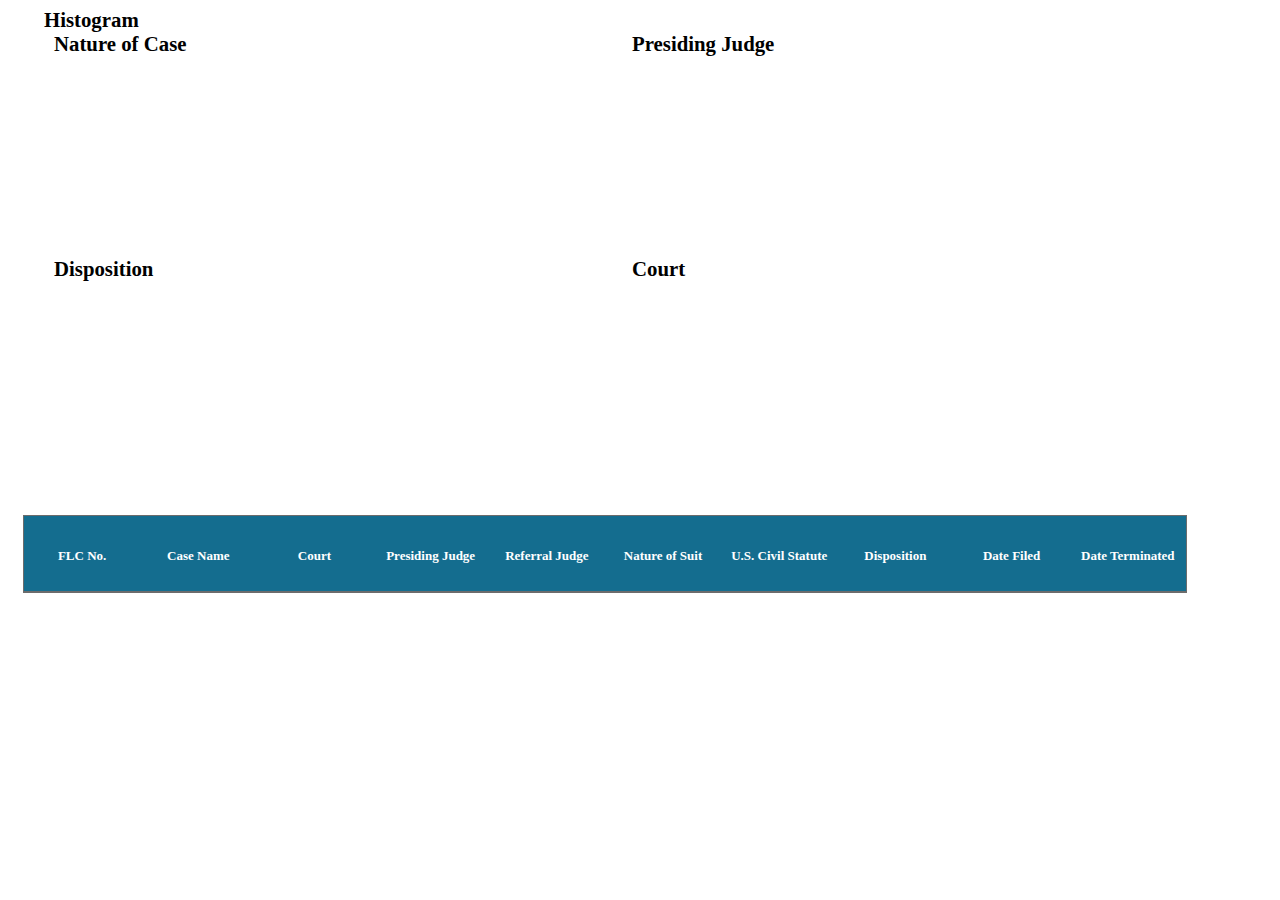
<file: index.html>
<!DOCTYPE html>
<meta charset="utf-8">
<style>/* CSS */</style>
<body>

<div id = "graphs">
	<div id="histogram">
	    <span id = "histTitle" class="graphTitle">Histogram</span>
	    <a class="reset" href="javascript:histogramChart.filterAll();dc.redrawAll();" style="display: none;">reset</a>
	    <span class="reset" style="display: none;"></span>
		<div class = "clearfix"></div>
	</div>

	<div id = "pieCharts">
		<div id = "nature"  class = "pieChartContainer">
			<div id="naturePie" class="pieChart">
			    <span class="graphTitle">Nature of Case</span>
			    <a class="reset" href="javascript:naturePieChart.filterAll();dc.redrawAll();" style="display: none;">reset</a>
			    <span class="reset" style="display: none;"></span>
				<div class = "clearfix"></div>
			</div>

			<div class = "colorBlockDiv" class="graphTitle" id="naturePieBlocks">
			</div>
		</div>

		<div id = "pJudge"  class = "pieChartContainer">
			<div id="pJudgePie" class="pieChart">
			    <span class="graphTitle">Presiding Judge</span>
			    <a class="reset" href="javascript:pJudgePieChart.filterAll();dc.redrawAll();" style="display: none;">reset</a>
			    <span class="reset" style="display: none;"></span>
				<div class = "clearfix"></div>
			</div>

			<div class = "colorBlockDiv" class="graphTitle" id="pJudgePieBlocks">
			</div>
		</div>

		<div id = "disposition"  class = "pieChartContainer">
			<div id="dispositionPie" class="pieChart">
			    <span class="graphTitle">Disposition</span>
			    <a class="reset" href="javascript:dispositionPieChart.filterAll();dc.redrawAll();" style="display: none;">reset</a>
			    <span class="reset" style="display: none;"></span>
				<div class = "clearfix"></div>
			</div>

			<div class = "colorBlockDiv" class="graphTitle" id="dispositionPieBlocks">
			</div>
		</div>

		<div id = "court"  class = "pieChartContainer">
			<div id="courtPie" class="pieChart">
			    <span class="graphTitle">Court</span>
			    <a class="reset" href="javascript:courtPieChart.filterAll();dc.redrawAll();" style="display: none;">reset</a>
			    <span class="reset" style="display: none;"></span>
				<div class = "clearfix"></div>
			</div>

			<div class = "colorBlockDiv" class="graphTitle" id="courtPieBlocks">
			</div>
		</div>
	</div>

</div>

<table id="data-table" class="table table-hover dc-data-table">
	<thead>
	    <tr class="header">
	        <th>FLC No.</th>
	        <th>Case Name</th>
	        <th>Court</th>
	        <th>Presiding Judge </th>
	        <th>Referral Judge</th>
	        <th>Nature of Suit</th>
	        <th>U.S. Civil Statute</th>
	        <th>Disposition</th>
	        <th>Date Filed</th>
	        <th>Date Terminated</th>
	    </tr>
	</thead>
</table>

<div id="widthTest" class="legendLine"></div>

</body>
<script src="http://d3js.org/d3.v3.js"></script>
<script src="crossfilter.js"></script>
<script src="dc.js"></script>
<link rel="stylesheet" type="text/css" href="dc.css"/>
<link rel="stylesheet" type="text/css" href="style.css"/>

<script src="graph.js"></script>
</file>
<file: dc.css>
c-chart {
    float: left;
}

.dc-chart rect.bar {
    stroke: none;
    fill: steelblue;
}

.dc-chart rect.bar:hover {
    fill-opacity: .5;
}

.dc-chart rect.stack1 {
    stroke: none;
    fill: red;
}

.dc-chart rect.stack2 {
    stroke: none;
    fill: green;
}

.dc-chart rect.deselected {
    stroke: none;
    fill: #ccc;
}

.dc-chart .sub .bar {
    stroke: none;
    fill: #ccc;
}

.dc-chart .pie-slice {
    fill: white;
    font-size: 12px;
    cursor: pointer;
}

.dc-chart .pie-slice :hover{
    fill-opacity: .8;
}

.dc-chart .selected path{
    stroke-width: 0;
    stroke: #ccc;
    fill-opacity: 1;
}

.dc-chart .deselected path{
    strok: none;
    fill-opacity: .5;
}

.dc-chart .axis path, .axis line {
    fill: none;
    stroke: #000;
    shape-rendering: crispEdges;
}

.dc-chart .axis text {
    font: 10px sans-serif;
}

.dc-chart .grid-line line {
    fill: none;
    stroke: #ccc;
    opacity: .5;
    shape-rendering: crispEdges;
}

.dc-chart .brush rect.background {
    z-index: -999;
}

.dc-chart .brush rect.extent {
    fill: steelblue;
    fill-opacity: .125;
}

.dc-chart .brush .resize path {
    fill: #eee;
    stroke: #666;
}

.dc-chart path.line {
    fill: none;
    stroke: steelblue;
    stroke-width: 1.5px;
}

.dc-chart circle.dot{
    fill: steelblue;
}

.dc-chart g.stack1 path.line {
    stroke: green;
}

.dc-chart g.stack1 circle.dot{
    fill: green;
}

.dc-chart g.stack2 path.line {
    stroke: red;
}

.dc-chart g.stack2 circle.dot{
    fill: red;
}

.dc-chart g.dc-tooltip path{
    fill: none;
    stroke: grey;
    stroke-opacity: .8;
}

.dc-chart path.area {
    fill: steelblue;
    fill-opacity: .3;
    stroke: none;
}

.dc-chart g.stack1 path.area {
    fill: green;
}

.dc-chart g.stack2 path.area {
    fill: red;
}

.dc-chart .node {
    font-size: 0.7em;
    cursor: pointer;
}

.dc-chart .node :hover{
    fill-opacity: .8;
}

.dc-chart .selected circle {
    stroke-width: 0;
    stroke: #ccc;
    fill-opacity: 1;
}

.dc-chart .deselected circle {
    strok: none;
    fill-opacity: .5;
    fill: #ccc;
}

.dc-chart .bubble {
    stroke: none;
    fill-opacity: 0.6;
}

.dc-data-count {
    float: right;
    margin-top: 15px;
    margin-right: 15px;
}

.dc-data-count .filter-count {
    color: #3182bd;
    font-weight: bold;
}

.dc-data-count .total-count {
    color: #3182bd;
    font-weight: bold;
}

.dc-data-table {}

.dc-chart g.state{
    cursor: pointer;
}

.dc-chart g.state :hover{
    fill-opacity: .8;
}

.dc-chart g.state path {
    stroke: white;
}

.dc-chart g.selected path {
}

.dc-chart g.deselected path {

}

.dc-chart g.selected text {
}

.dc-chart g.deselected text {
    display: none;
}

.dc-chart g.county path {
    stroke: white;
    fill: none;
}

.dc-chart g.debug rect{
    fill: blue;
    fill-opacity: .2;
}
</file>
<file: style.css>
body{
	width: 1200px;
}

.pieChart{
	width: 240px;
	display:inline-block;
}

.colorBlockDiv{
	width: 330px;
	display:inline-block;
	height: 225px;
	vertical-align: top;
	text-align: left;

}

.colorBlock{
	height: 15px;
	width: 15px;
	display: inline-block;
	margin-right: 20px;
}

.legendLine{
	line-height: 250%;
}

.legendSpace{
	height: 20px;
}

#graphs{
	display: inline-block;

}

#pieCharts{
	display: inline-block;
	margin-left: 30px
}

#histogram{
	display:block;
}

#histTitle{
	margin-left: 20px;
}

.pieChartContainer{
	display: inline-block
}

#disposition{
}

#widthTest{
    position: absolute;
    visibility: hidden;
    height: auto;
    width: auto;
}

.graphTitle{
  font-size: 130%;
  font-weight: 700;
}


.dc-table-label{
	display:none;
}

 th {
	background: #146D8F;
	color: #FFFFFF;	
	font-weight: 600;
}

td, th{
	text-align: center;
	margin: 0;
	outline: 0 none;
	list-style: none;
	border-spacing: 0px;

	border-bottom: 1px solid #6C6C6C;
	font-family: 'Open Sans';
	font-size: 13px;
	font-style: normal;
	height: 50px;
	padding: 15px 5px 10px;
	width: 97px;
}

tr:nth-child(odd) {
	background: #e1e1e1;
}

tr:nth-child(even) {
	background: #FFF;
}

tr:hover { 
	background-color: #a3a3a3;
}

table{
	clear: both;
	width: 97%;
	font-family: 'Cabin';
	border: 1px solid #6C6C6C;
	margin: 15px;
	border-spacing: 0px;
	text-align: center;
}
</file>
